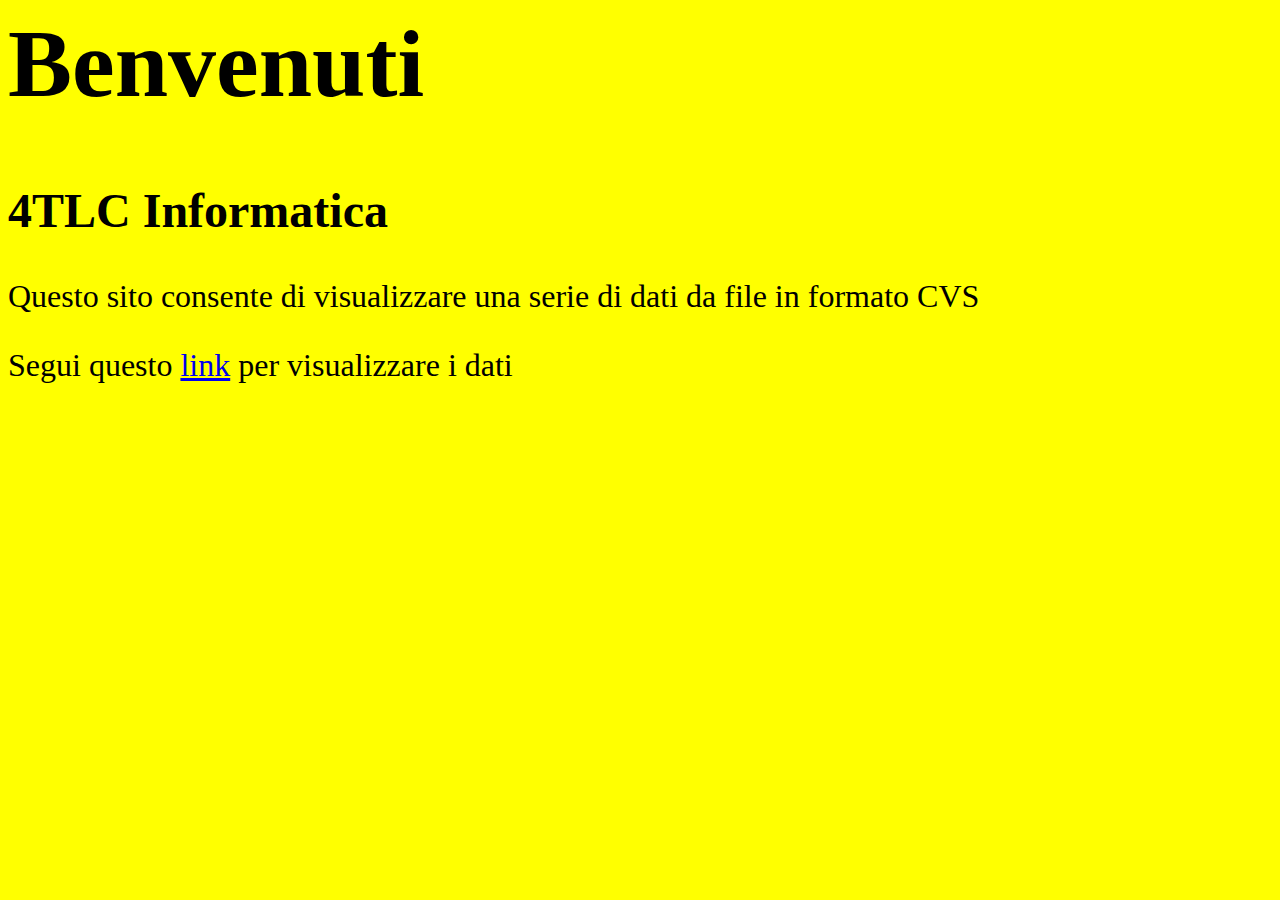
<file: templates/index.html>
<html>
<head>
    <link rel="stylesheet" href='/static/style.css' />
    <title>Verifica di Informatica</title>
</head>
<body>
    <h1>Benvenuti</h1>
    <h2>4TLC Informatica</h2>
    <p>Questo sito consente di visualizzare una serie di dati da file in formato CVS</p>
    <p>Segui questo <a href="/dati">link</a> per visualizzare i dati</p>
</body>
</html>
</file>
<file: static/style.css>
body {background-color: yellow; font-size: 2em; font-family:Verdana;}
h1 {font-size:3em;}
</file>
